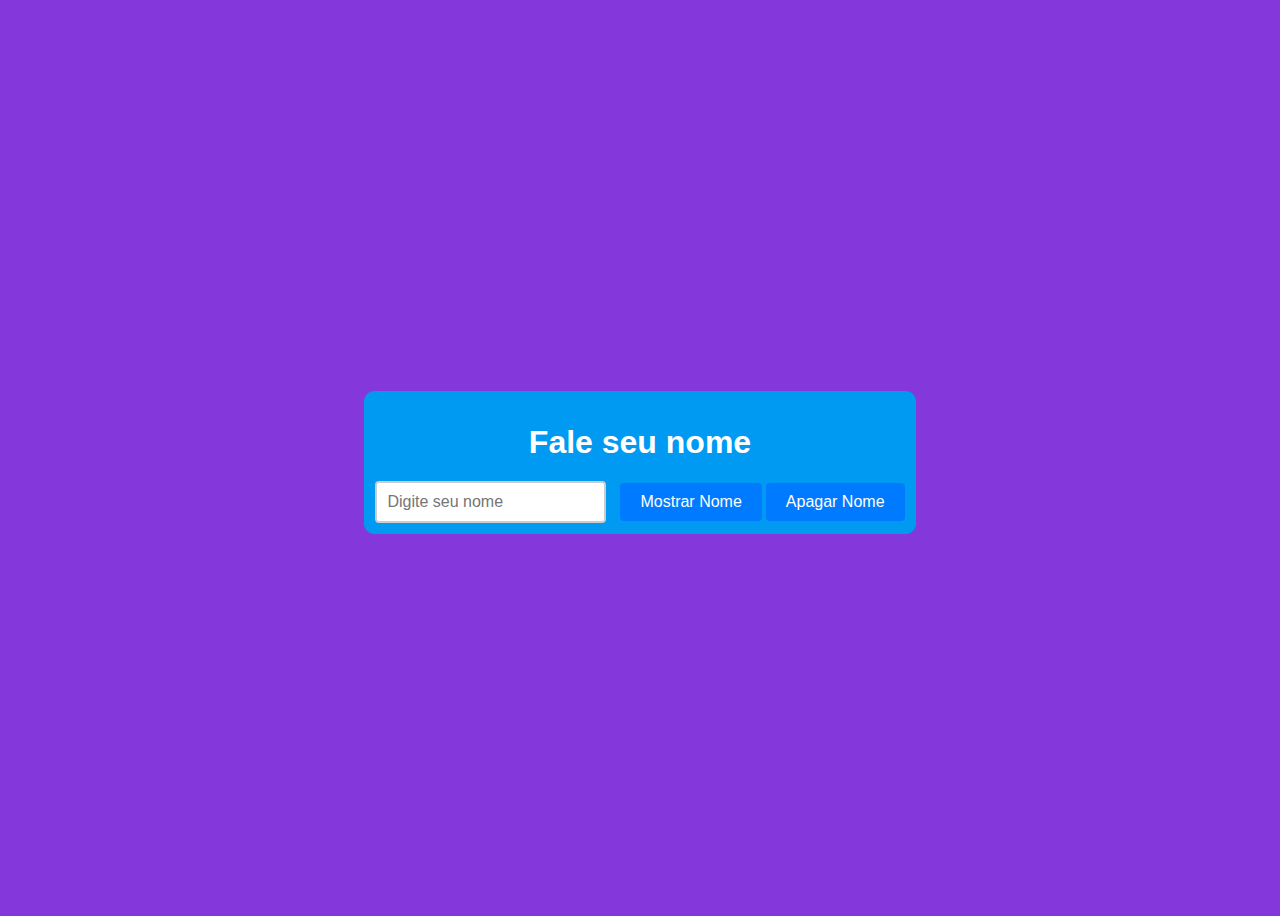
<file: p1/front-end/index.html>
<!DOCTYPE html>
<html lang="pt-br">
<head>
    <meta charset="UTF-8">
    <meta name="viewport" content="width=device-width, initial-scale=1.0">
    <title>Mostra o Nome</title>
    <link rel="stylesheet" href="style.css">
</head>
<body class="window">
    <div class="div">
        <script src="script.js"></script>
        <h1 class="h1">Fale seu nome</h1>
        <input type="text" id="inputField" placeholder="Digite seu nome" class="input">
        <button onclick="button_on()" class="button">Mostrar Nome</button>
        <button onclick="button2_on()" class="button">Apagar Nome</button>
    </div>
    <h1 id="displayName" class="h1_2"></h1>
</body>
</html>
</file>
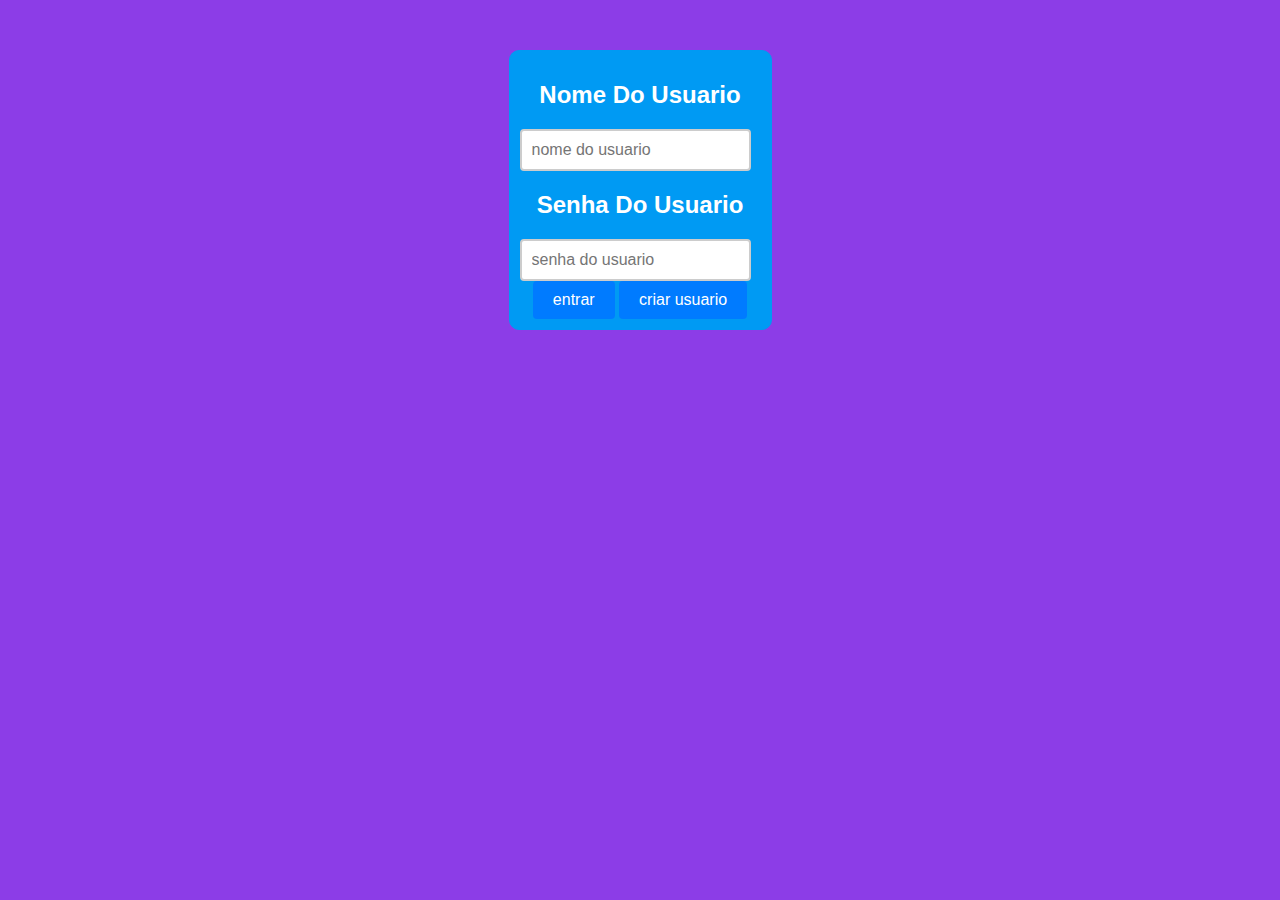
<file: p2/front-end/index.html>
<!DOCTYPE html>
<html lang="pt-br">
<head>
    <meta charset="UTF-8">
    <meta name="viewport" content="width=device-width, initial-scale=1.0">
    <title>login do site</title>
    <link rel="stylesheet" href="style.css">
</head>
<body class="body">
    <script src="script.js"></script>
    <div class="div_principal">
        <div class="div">
            <h2 class="h2">Nome Do Usuario</h2>
            <input type="text" placeholder="nome do usuario" class="input" id="input_usuario">
        </div>
        <div class="div">
            <h2 class="h2">Senha Do Usuario</h2>
            <input type="text" placeholder="senha do usuario" class="input" id="input_senha">
        </div>
        <div class="div">
            <button class="button" id="button_entrar" onclick="button_entrar()">entrar</button>
            <button class="button" id="button_criar_usuario" onclick="criar_usuario()">criar usuario</button>
        </div>
    </div>
</body>
</html>
</file>
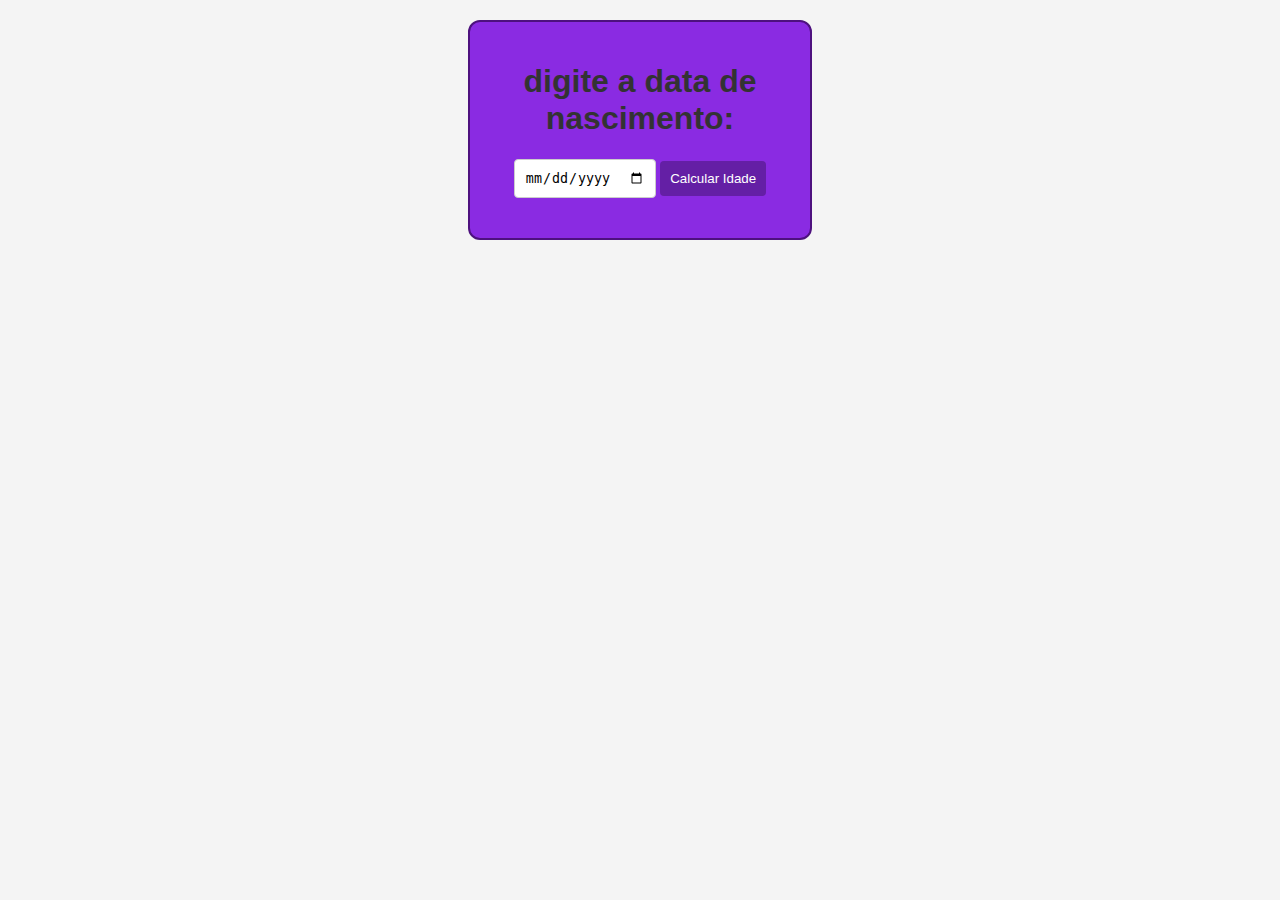
<file: p3/front-end/index.html>
<!DOCTYPE html>
<html lang="pt-br">
<head>
    <meta charset="UTF-8">
    <meta name="viewport" content="width=device-width, initial-scale=1.0">
    <link rel="stylesheet" href="style.css">
    <title>Calculadora De Idade</title>
</head>
<body class="body">
    <script src="script.js"></script>
    <div class="div">
        <h1 class="h1">digite a data de nascimento:</h1>
        <input type="date" id="dataNasc" class="input">
        <button id="calcularBtn" class="button" onclick="calcularIdade()">Calcular Idade</button>
        <p id="resultado" class="result"></p>
    </div>
</body>
</html>
</file>
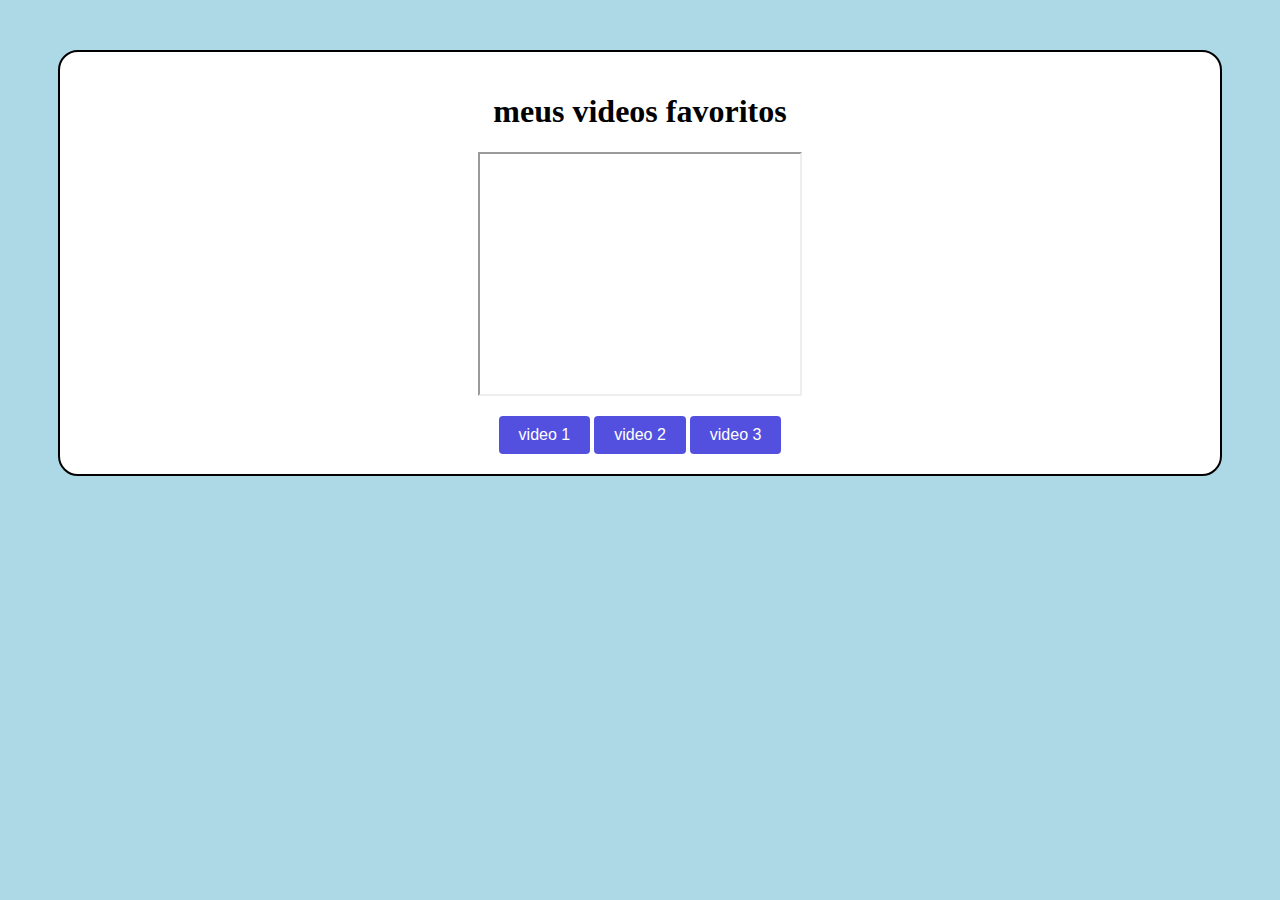
<file: p2/front-end/index2.html>
<!DOCTYPE html>
<html lang="en">
<head>
    <meta charset="UTF-8">
    <meta name="viewport" content="width=device-width, initial-scale=1.0">
    <link rel="stylesheet" href="style2.css">
    <title>site do dudu</title>
</head>
<body class="body">
    <script src="script.js"></script>
    <div class="div">
        <h1>meus videos favoritos</h1>
        <iframe width="320" height="240" src="" id="video" allowfullscreen>
            Your browser does not support the video tag.
        </iframe>
        <div class="button">
            <button onclick="primero()">video 1</button>
            <button onclick="segundo()">video 2</button>
            <button onclick="terceiro()">video 3</button>
        </div>
    </div>
</body>
</html>
</file>
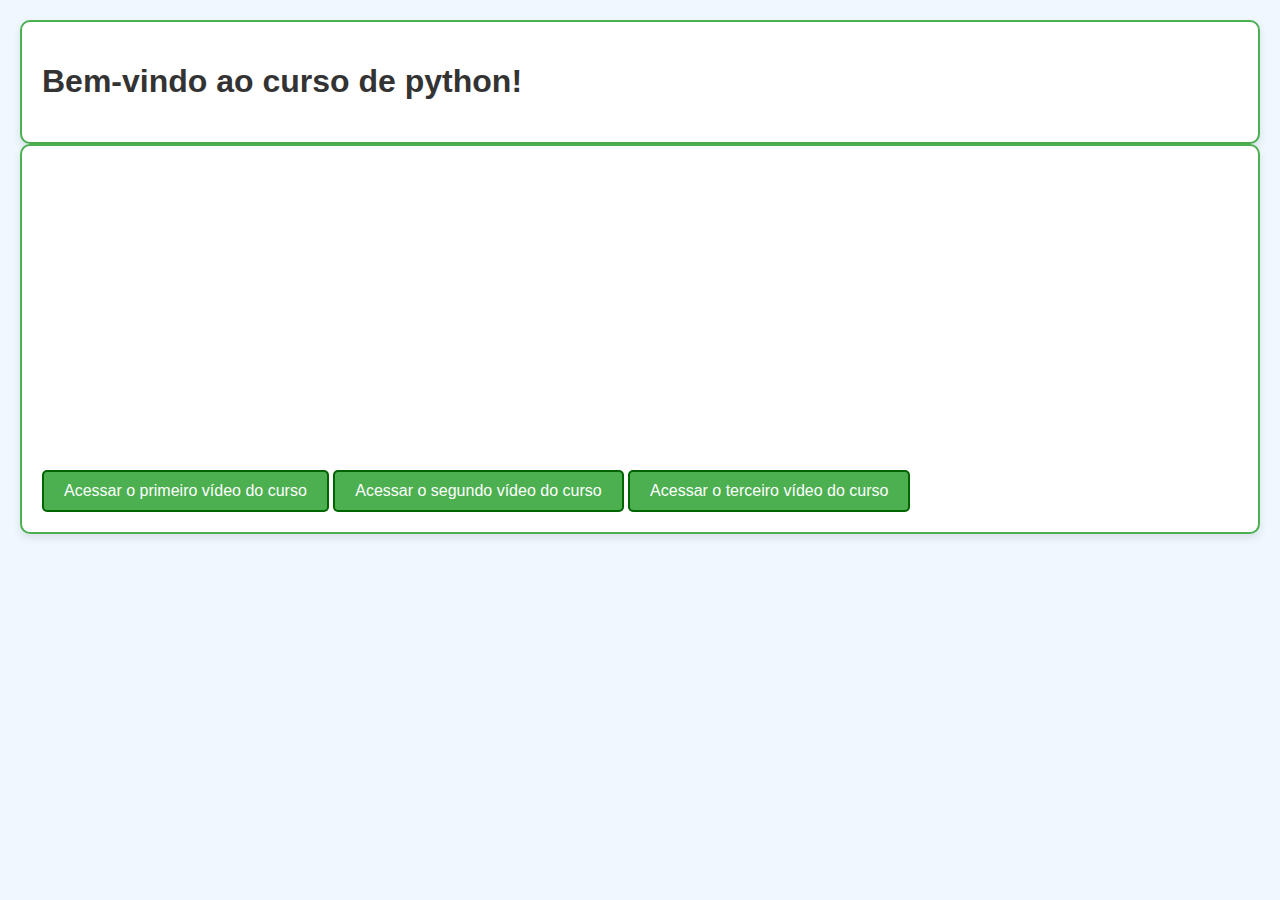
<file: p4/front-end/index2.html>
<!DOCTYPE html>
<html lang="pt-br">
<head>
    <meta charset="UTF-8">
    <meta name="viewport" content="width=device-width, initial-scale=1.0">
    <link rel="stylesheet" href="style2.css">
    <title>Python facil</title>
</head>
<body class="body">
    <script src="script.js"></script>
    <div class="div">
        <h1>Bem-vindo ao curso de python!</h1>
    </div>
    <div class="div">
        <iframe src="https://www.youtube.com/embed/WnaRrfqq5uw" frameborder="0" allowfullscreen width="500" height="300"></iframe>
        <div>
            <button class="button" onclick="primero()">Acessar o primeiro vídeo do curso</button>
            <button class="button" onclick="segundo()">Acessar o segundo vídeo do curso</button>
            <button class="button" onclick="terceiro()">Acessar o terceiro vídeo do curso</button>
        </div>
    </div>
</body>
</html>
</file>
<file: p1/front-end/style.css>
.input {
    padding: 10px;
    font-size: 16px;
    border: 2px solid #ccc;
    border-radius: 4px;
    margin-right: 10px;
}
.button {
    padding: 10px 20px;
    font-size: 16px;
    background-color: #007bff;
    color: white;
    border: none;
    border-radius: 4px;
    cursor: pointer;
}
.button:hover {
    background-color: #0056b3;
}
.div {
    text-align: center;
    margin-top: 50px;
    border: 0.25px solid #009af3;
    padding: 10px;
    background: #009af3;
    border-radius: 10px;
}
.h1_2 {
    color: #ffffff;
    font-family: Arial, sans-serif, 4opx;
    margin-bottom: 20px;
}
.h1 {
    color: white;
    font-family: Arial, sans-serif;
    margin-bottom: 20px;
}
.window {
    background-color: #8437db;
    height: 100vh;
    display: flex;
    align-items: center;
    justify-content: center;
    flex-direction: column;
}
</file>
<file: p2/front-end/style.css>
.body {
    font-family: Arial, sans-serif;
    margin: 0;
    padding: 0;
    background-color: #8c3de7;
    place-items:center;
    display: grid;
}
.input {
    padding: 10px;
    font-size: 16px;
    border: 2px solid #ccc;
    border-radius: 4px;
    margin-right: 10px;
}
.button {
    padding: 10px 20px;
    font-size: 16px;
    background-color: #007bff;
    color: white;
    border: none;
    border-radius: 4px;
    cursor: pointer;
}
.button:hover {
    background-color: #0056b3;
}
.div_principal {
    text-align: center;
    margin-top: 50px;
    border: 0.25px solid #009af3;
    padding: 10px;
    background: #009af3;
    border-radius: 10px;
}
.h2 {
    color: white;
    font-family: Arial, sans-serif;
    margin-bottom: 20px;
}
.div{
    border:0cqmax;
}
</file>
<file: p3/front-end/style.css>
.body {
    background-color: #f4f4f4;
    margin: 0;
    padding: 20px;
    display: flex;
    flex-direction: column;
    align-items: center;
}
.h1 {
    color: #333;
    font-family: Arial, sans-serif;
}
.button {
    background-color: rgb(100, 31, 165);
    color: white;
    padding: 10px 20px;
    border: none;
    cursor: pointer;
    border-radius: 4px;
    padding: 10px;
}
.button:hover {
    background-color: rgb(100, 31, 165);
}
.input {
    padding: 10px;
    border: 1px solid #ccc;
    border-radius: 4px;
}
.result {
    margin-top: 20px;
    font-size: 18px;
    color: #333;
}
.div {
    text-align: center;
    border-radius: 12px;
    border: #4d117e solid 2px;
    background-color: blueviolet;
    padding: 20px;
    width: 300px;
    transform: initial;
}
</file>
<file: p2/front-end/style2.css>
.body {
    background-color: lightblue;
    align-items: center;
    text-align: center;
}

.div {
    border: 2px solid black;
    padding: 20px;
    margin: 50px;
    background-color: white;
    display: grid;
    padding-bottom: 20px;
    border-radius: 20px;
    place-items: center;
}
.button {
    margin-top: 20px;
    gap: 10px;
}
.button button {
    padding: 10px 20px;
    font-size: 16px;
    background-color: #5350df;
    color: white;
    border: none;
    border-radius: 4px;
    cursor: pointer;
}
</file>
<file: p4/front-end/style2.css>
.body {
    background-color: #f0f8ff;
    font-family: Arial, sans-serif;
    color: #333333;
    margin: 0;
    padding: 20px;
}
.div {
    background-color: #ffffff;
    border: 2px solid #4caf50;
    border-radius: 10px;
    padding: 20px;
    text-align: initial;
    box-shadow: 0 4px 8px rgba(0, 0, 0, 0.1);
}
.button {
    background-color: #4caf50;
    color: white;
    padding: 10px 20px;
    border: 2px solid darkgreen;
    border-radius: 5px;
    cursor: pointer;
    font-size: 16px;
}
.button:hover {
    background-color: #4caf50;
}
</file>
